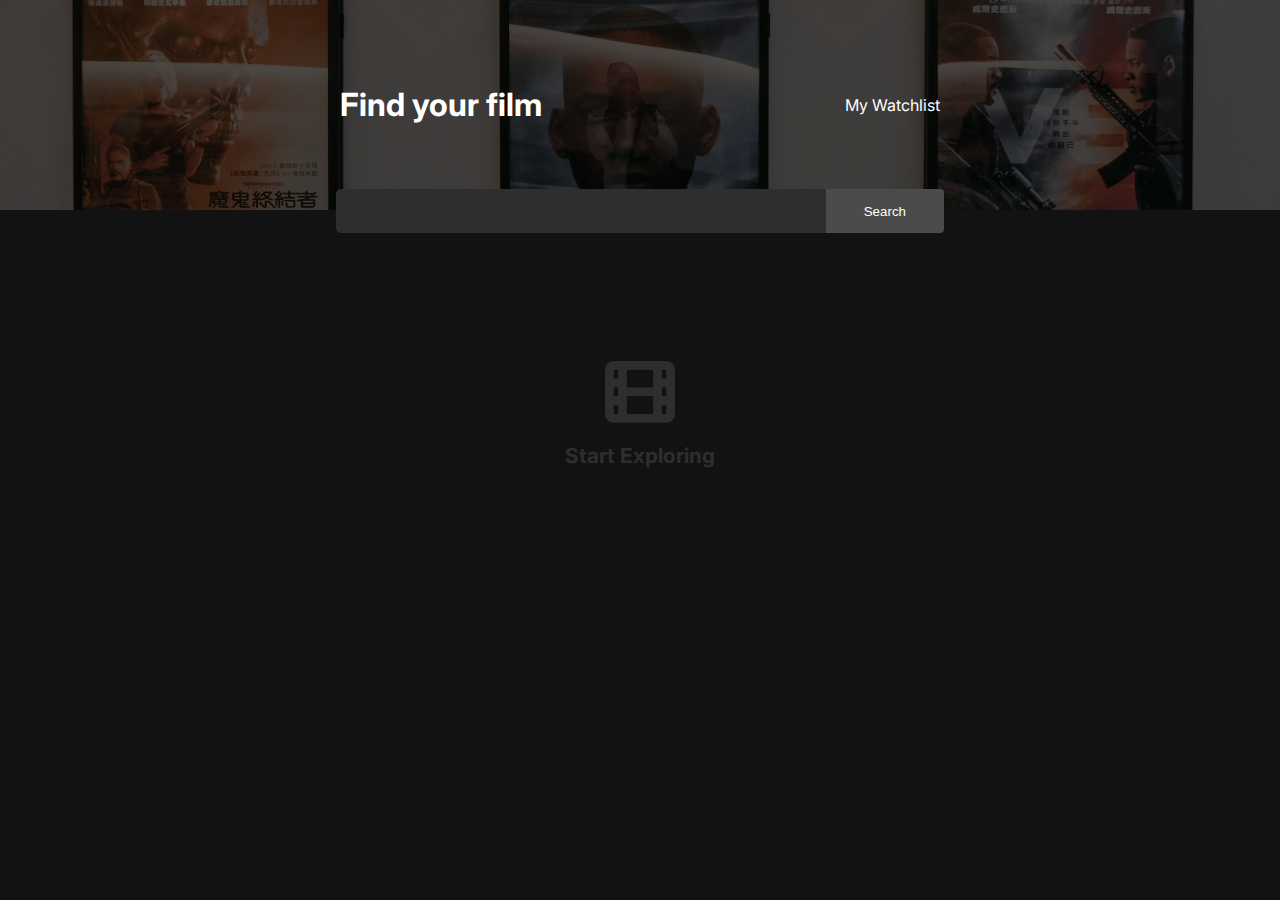
<file: index.html>
<!DOCTYPE html>
<html lang="en">
<head>
    <meta charset="UTF-8">
    <meta name="viewport" content="width=device-width, initial-scale=1.0">
    <!-- Links -->
    <link rel="stylesheet" href="index.css">
    <!-- Fonts -->
    <link rel="preconnect" href="https://fonts.googleapis.com">
    <link rel="preconnect" href="https://fonts.gstatic.com" crossorigin>
    <link href="https://fonts.googleapis.com/css2?family=Inter:ital,opsz,wght@0,14..32,100..900;1,14..32,100..900&display=swap" rel="stylesheet">
    <!-- Font Awesome CDN -->
    <link rel="stylesheet" href="https://cdnjs.cloudflare.com/ajax/libs/font-awesome/6.7.1/css/all.min.css" integrity="sha512-5Hs3dF2AEPkpNAR7UiOHba+lRSJNeM2ECkwxUIxC1Q/FLycGTbNapWXB4tP889k5T5Ju8fs4b1P5z/iB4nMfSQ==" crossorigin="anonymous" referrerpolicy="no-referrer" />

    <title>Search for movies</title>
</head>
<body>
    <div class="hero-background">
        <div class="hero">
            <div class="overlay"></div>
            <div class="hero__text">
                <h1>Find your film</h1>
                <a href="pages/watchlist.html">My Watchlist</a>
            </div>
        </div>
    </div>
    <div class="search-and-movieslist__container">
        <div class="search-input__container" id="search-input__container">
            <label for="search-movie">
                <i class="fa-solid fa-magnifying-glass"></i>
            </label>
            <input type="text" id="search-movie" name="search-movie">
            <button id="search-btn" class="search-btn">Search</button>
        </div>
        <ul class="movies-list" id="search-movies-list">
            <div class="empty-list">
                <img src="assets/image.png" class="film-icon" alt="icon of an old school film">
                <p>Start Exploring</p>
            </div>
        </ul>
    </div>
    <script src="index.js"></script>
</body>
</html>
</file>
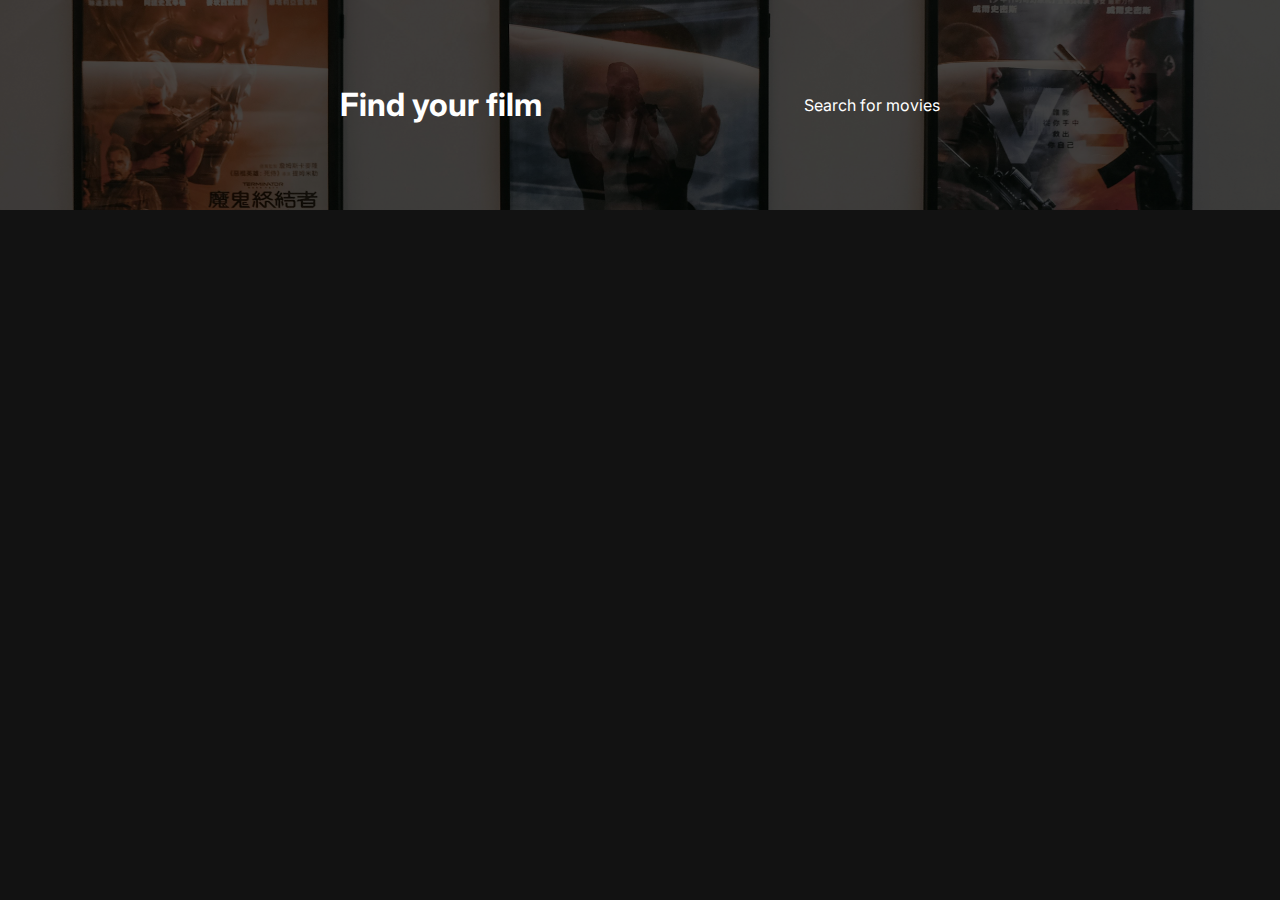
<file: watchlist.html>
<!DOCTYPE html>
<html lang="en">
<head>
    <meta charset="UTF-8">
    <meta name="viewport" content="width=device-width, initial-scale=1.0">
    <!-- Links -->
    <link rel="stylesheet" href="index.css">
    <!-- Fonts -->
    <link rel="preconnect" href="https://fonts.googleapis.com">
    <link rel="preconnect" href="https://fonts.gstatic.com" crossorigin>
    <link href="https://fonts.googleapis.com/css2?family=Inter:ital,opsz,wght@0,14..32,100..900;1,14..32,100..900&display=swap" rel="stylesheet">
    
    <title>Movie Watchlist</title>
</head>
<body>
    <div class="hero-background">
        <div class="hero">
            <div class="overlay"></div>
            <div class="hero__text">
                <h1>Find your film</h1>
                <a href="pages/search.html">Search for movies</a>
            </div>
        </div>
    </div>
    <div class="watchlist-container">
        <ul class="movies-list" id="watchlist">
            <div class="empty-list watchlist-empty">
                <p>Your watchlist is looking a little empty...</p>
                <button class="add-movies">
                    <svg
                      width="18"
                      height="18"
                      viewBox="0 0 18 18"
                      fill="none"
                      xmlns="http://www.w3.org/2000/svg"
                    >
                      <path
                        fill-rule="evenodd"
                        clip-rule="evenodd"
                        d="M9 18C13.9706 18 18 13.9706 18 9C18 4.02944 13.9706 0 9 0C4.02944 0 0 4.02944 0 9C0 13.9706 4.02944 18 9 18ZM10.125 5.625C10.125 5.00368 9.62132 4.5 9 4.5C8.37868 4.5 7.875 5.00368 7.875 5.625V7.875H5.625C5.00368 7.875 4.5 8.37868 4.5 9C4.5 9.62132 5.00368 10.125 5.625 10.125H7.875V12.375C7.875 12.9963 8.37868 13.5 9 13.5C9.62132 13.5 10.125 12.9963 10.125 12.375V10.125H12.375C12.9963 10.125 13.5 9.62132 13.5 9C13.5 8.37868 12.9963 7.875 12.375 7.875H10.125V5.625Z"
                        fill="white"
                      />
                    </svg>
                    Let's add some movies
                  </button>
                  
            </div>
        </ul>
    </div>
    <script src="index.js"></script>
</body>
</html>
</file>
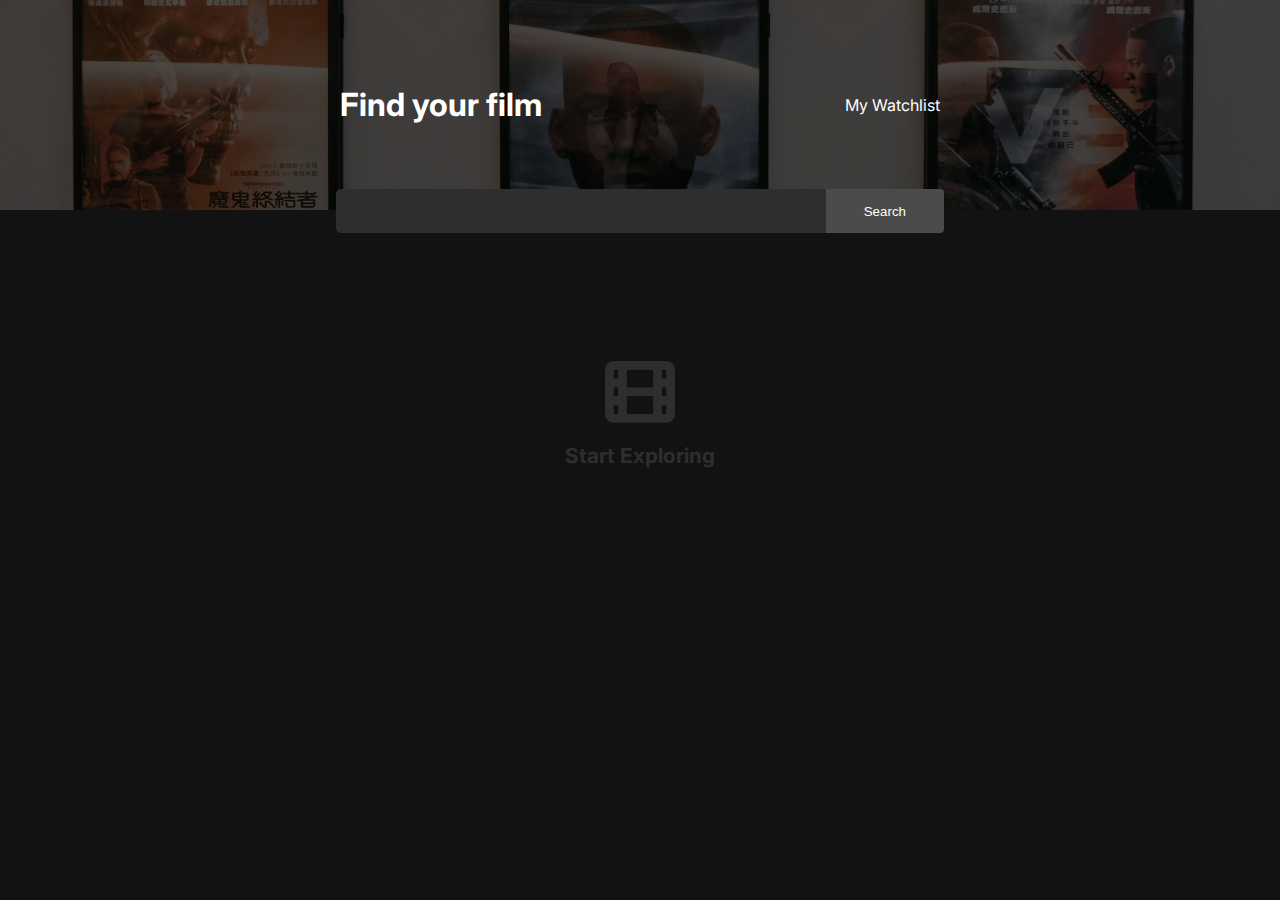
<file: pages/search.html>
<!DOCTYPE html>
<html lang="en">
<head>
    <meta charset="UTF-8">
    <meta name="viewport" content="width=device-width, initial-scale=1.0">
    <!-- Links -->
    <link rel="stylesheet" href="../index.css">
    <!-- Fonts -->
    <link rel="preconnect" href="https://fonts.googleapis.com">
    <link rel="preconnect" href="https://fonts.gstatic.com" crossorigin>
    <link href="https://fonts.googleapis.com/css2?family=Inter:ital,opsz,wght@0,14..32,100..900;1,14..32,100..900&display=swap" rel="stylesheet">
    <!-- Font Awesome CDN -->
    <link rel="stylesheet" href="https://cdnjs.cloudflare.com/ajax/libs/font-awesome/6.7.1/css/all.min.css" integrity="sha512-5Hs3dF2AEPkpNAR7UiOHba+lRSJNeM2ECkwxUIxC1Q/FLycGTbNapWXB4tP889k5T5Ju8fs4b1P5z/iB4nMfSQ==" crossorigin="anonymous" referrerpolicy="no-referrer" />

    <title>Search for movies</title>
</head>
<body>
    <div class="hero-background">
        <div class="hero">
            <div class="overlay"></div>
            <div class="hero__text">
                <h1>Find your film</h1>
                <a href="../watchlist.html">My Watchlist</a>
            </div>
        </div>
    </div>
    <div class="search-and-movieslist__container">
        <div class="search-input__container" id="search-input__container">
            <label for="search-movie">
                <i class="fa-solid fa-magnifying-glass"></i>
            </label>
            <input type="text" id="search-movie" name="search-movie">
            <button id="search-btn" class="search-btn">Search</button>
        </div>
        <ul class="movies-list" id="search-movies-list">
            <div class="empty-list">
                <img src="../assets/image.png" class="film-icon" alt="icon of an old school film">
                <p>Start Exploring</p>
            </div>
        </ul>
    </div>
    <script src="../index.js"></script>
</body>
</html>
</file>
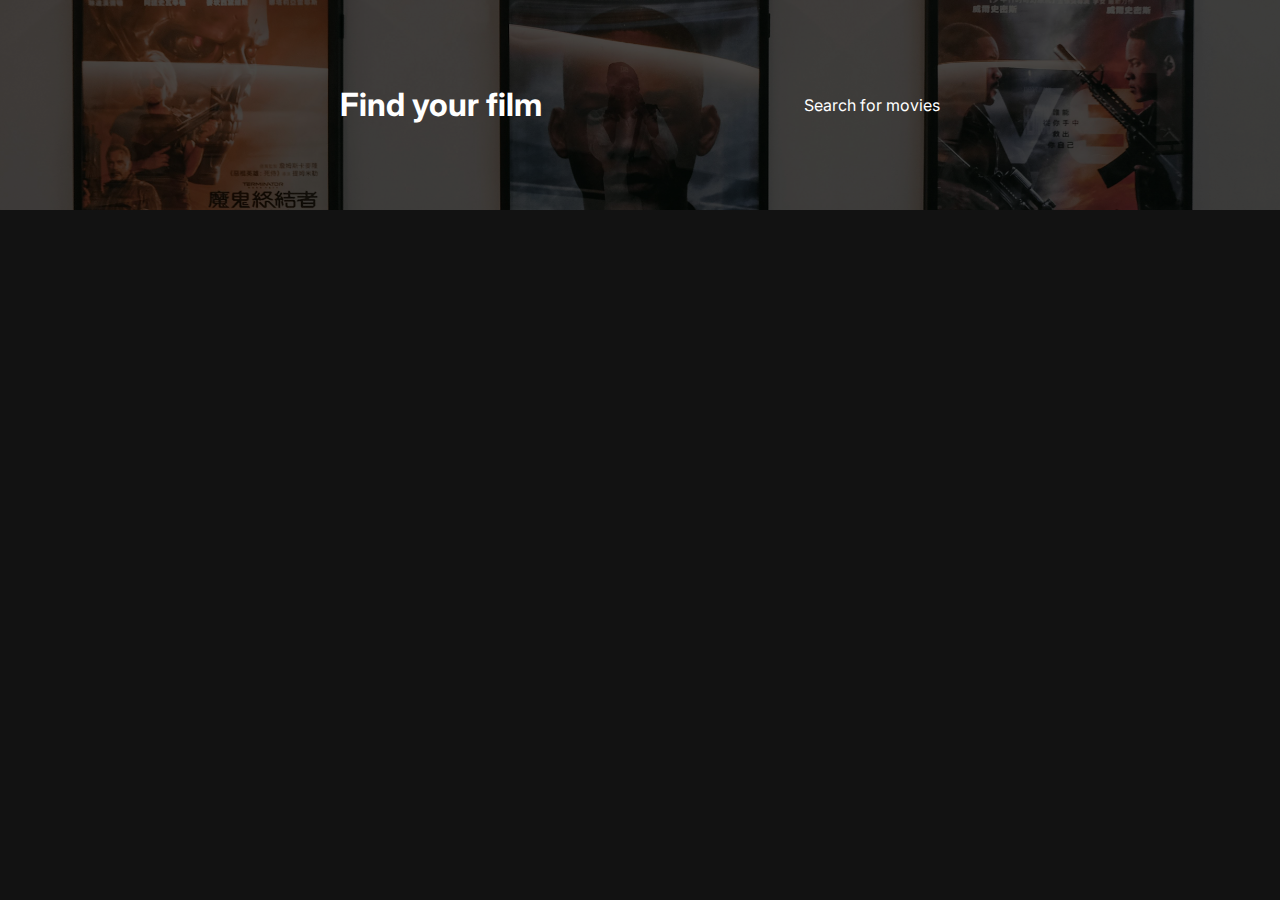
<file: pages/watchlist.html>
<!DOCTYPE html>
<html lang="en">
<head>
    <meta charset="UTF-8">
    <meta name="viewport" content="width=device-width, initial-scale=1.0">
    <!-- Links -->
    <link rel="stylesheet" href="../index.css">
    <!-- Fonts -->
    <link rel="preconnect" href="https://fonts.googleapis.com">
    <link rel="preconnect" href="https://fonts.gstatic.com" crossorigin>
    <link href="https://fonts.googleapis.com/css2?family=Inter:ital,opsz,wght@0,14..32,100..900;1,14..32,100..900&display=swap" rel="stylesheet">
    
    <title>Movie Watchlist</title>
</head>
<body>
    <div class="hero-background">
        <div class="hero">
            <div class="overlay"></div>
            <div class="hero__text">
                <h1>Find your film</h1>
                <a href="../index.html">Search for movies</a>
            </div>
        </div>
    </div>
    <div class="watchlist-container">
        <ul class="movies-list" id="watchlist">
            <div class="empty-list watchlist-empty">
                <p>Your watchlist is looking a little empty...</p>
                <button class="add-movies">
                    <svg
                      width="18"
                      height="18"
                      viewBox="0 0 18 18"
                      fill="none"
                      xmlns="http://www.w3.org/2000/svg"
                    >
                      <path
                        fill-rule="evenodd"
                        clip-rule="evenodd"
                        d="M9 18C13.9706 18 18 13.9706 18 9C18 4.02944 13.9706 0 9 0C4.02944 0 0 4.02944 0 9C0 13.9706 4.02944 18 9 18ZM10.125 5.625C10.125 5.00368 9.62132 4.5 9 4.5C8.37868 4.5 7.875 5.00368 7.875 5.625V7.875H5.625C5.00368 7.875 4.5 8.37868 4.5 9C4.5 9.62132 5.00368 10.125 5.625 10.125H7.875V12.375C7.875 12.9963 8.37868 13.5 9 13.5C9.62132 13.5 10.125 12.9963 10.125 12.375V10.125H12.375C12.9963 10.125 13.5 9.62132 13.5 9C13.5 8.37868 12.9963 7.875 12.375 7.875H10.125V5.625Z"
                        fill="white"
                      />
                    </svg>
                    Let's add some movies
                  </button>
                  
            </div>
        </ul>
    </div>
    <script src="../index.js"></script>
</body>
</html>
</file>
<file: index.css>
html, body {
    margin: 0;
    padding: 0;
}

body {
    font-family: "Inter", sans-serif;
    box-sizing: border-box;
    background-color: #121212;
    height: 100vh;
}

.hero {
    display: flex;
    align-items: center;
    justify-content: space-between;
}

.hero-background {
    background: url('../assets/movie-poster.jpg') center no-repeat;
    background-size: cover;
    position: relative;
}

.overlay {
    position: absolute;
    top: 0;
    left: 0;
    width: 100%;
    height: 100%;
    background-color: black;
    opacity: .7;
    z-index: 1;
}

.hero__text {
    display: flex;
    align-items: center;
    justify-content: space-between;
    width: 100%;
    z-index: 2;
    color: white;
}

.hero__text > a {
    text-decoration: none;
    color: white;
}

.hero,
.search-and-movieslist__container,
.watchlist-container {
    padding: 4em 2em;
    margin: 0 auto;
    width: 600px;
}

.search-and-movieslist__container {
    /* position: relative; */

    display: flex;
    align-items: center;
    justify-content: center;
    flex-direction: column;
    position: absolute;
    top: 125px;
    left: 50%;
    transform: translateX(-50%);
    z-index: 2;
}

.search-input__container {
    display: flex;
    align-items: center;
    justify-content: space-between;

    /* position: absolute; */
    /* top: -23.675px;
    left: 50%;
    translate: calc(-50%);
    z-index: 3; */
    
    padding: 0 0 0 .5em;
    margin-bottom: 3em;
    height: 44px;
    width: 100%;
    background: #2e2e2f;
    border-radius: 5px;
    outline: none;
}

.fa-magnifying-glass {
    color: white;
    padding: .5em;
    cursor: pointer;
    
}

input[type='text'] {
    width: 100%;
    background-color: #2e2e2f;
    border: none;
    padding: .3em;
    color: white;
    font-size: 1.1rem;
    outline: none;
}

.shake {
    animation: shake 0.3s;
  }

@keyframes shake {
    0% { transform: translateX(0); }
    25% { transform: translateX(-5px); }
    50% { transform: translateX(5px); }
    75% { transform: translateX(-5px); }
    100% { transform: translateX(0); }
}

.search-btn {
    background-color: #4b4b4b;
    color: white;
    padding: .5em .7em;
    border: none;
    border-radius: 4px;
    border-top-left-radius: 0;
    border-bottom-left-radius: 0;
    height: 100%;
    width: 150px;
    cursor: pointer;
}

.movies-list { 
    margin: 0;
    padding: 0;
    color: white
}

.empty-list {
    display: flex;
    flex-direction: column;
    align-items: center;
    justify-content: center;
    padding-top: 5em;
}

.film-icon {
    width: 70px;
}

.empty-list > p {
    font-size: 1.3rem;
    margin: 0;
    margin-top: 1em;
    color: #2E2E2F;
    font-weight: 700;
}

.watchlist-empty > p {
    font-size: 1.125rem;
    color: #2E2E2F;
    font-weight: 700;
}


.add-movies {
    display: flex;
    align-items: center;
    gap: 8px;
    background-color: transparent;
    border: none;
    color: white;
    cursor: pointer;
    text-align: center;
    font-size: 1.125rem;
    padding: 10px;
    margin-top: 1em;
    transition: transform 0.2s, background-color 0.2s;
}
  
.add-movies:hover {
transform: scale(1.05);
background-color: rgba(255, 255, 255, 0.1);
border-radius: 8px;
}

.add-movies svg {
width: 24px;
height: 24px;
fill: white;
}

  /* Movies added through JS; fetched from the OMDB API */
.movie-card {
    display: flex;
    align-items: center;
    border-bottom: 1.5px solid #2C2C2C;
    padding: 1.5em 0;
    width: 100%;
}

.movie-poster {
    display: flex;
    align-items: center;
    justify-content: center;
    width: 130px;
}

.movie-poster img {
    width: 100%;
}

.movie-info {
    padding: 1em 1.5em;
    width: 90%;
    display: flex;
    flex-direction: column;
    justify-content: center;
}

.movie-header > h2,
.movie-header > p,
.movie-category > p {
    margin: 0;
}

.movie-header,
.movie-category {
    display: flex;
    align-items: center;
    gap: 5px;
}

.movie-category {
    margin: 8px 0;
    gap: 1.5em;
}

.movie-title {
    font-size: 1.125rem;
    font-weight: 500;
    color: #fff;
}

.movie-category *,
.movie-rating {
    font-size: .75rem;
}

.add-to-watchlist-btn,
.remove-from-watchlist-btn {
    display: flex;
    align-items: center;
    gap: 5px;
    background-color: transparent;
    border: none;
    color: white;
    cursor: pointer;
    text-align: center;
    font-size: .75rem;
}

.movie-plot {
    font-size: .875rem;
    color: #A5A5A5;
    margin: 0;
    line-height: 20px;
}
</file>
